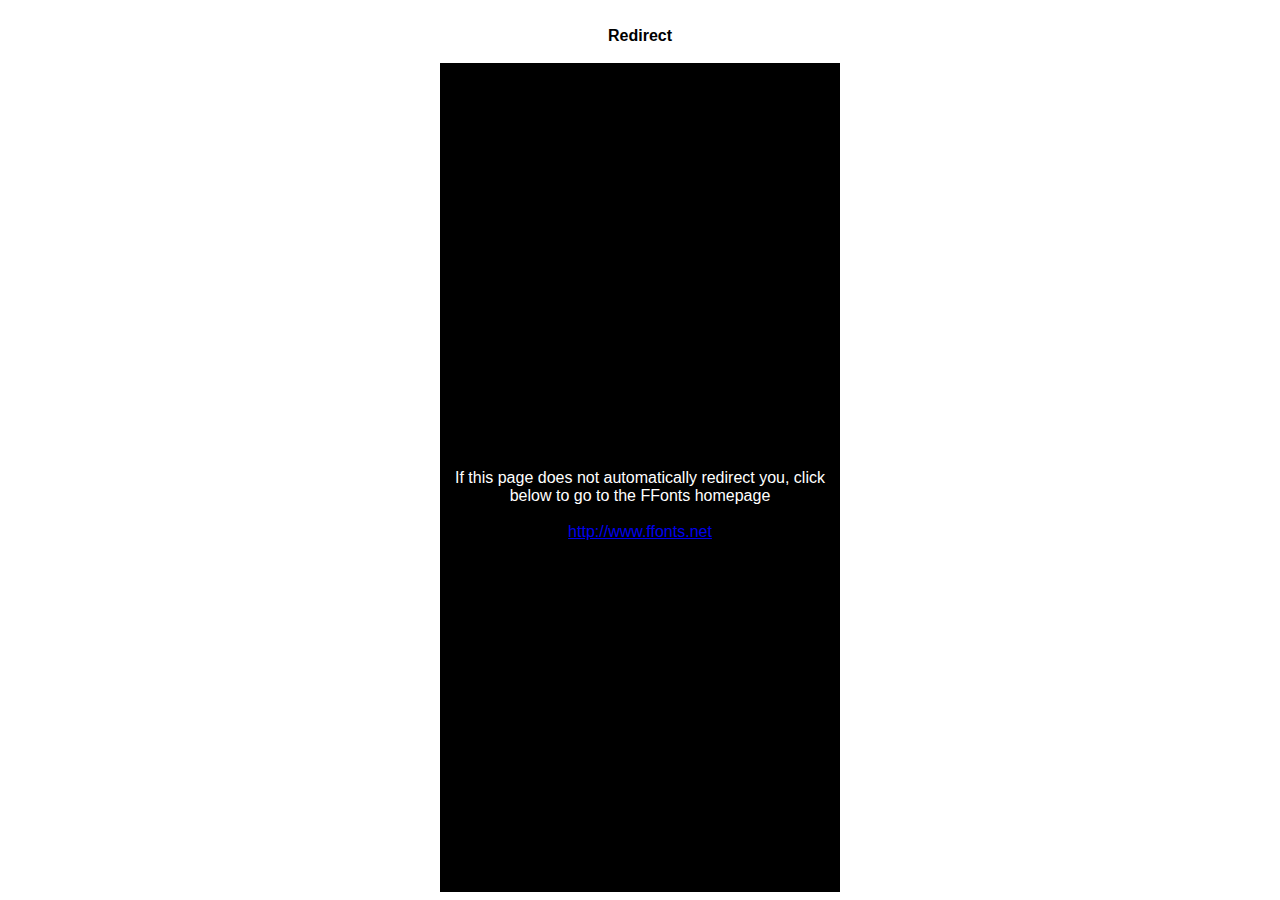
<file: Ford-Font/ffonts.net.htm>
<HTML>
<HEAD>
<TITLE>FFonts - Redirect</TITLE>
<meta http-equiv="refresh" content="1;url=http://www.ffonts.net">
<script language="javascript">
<!-- 
//location.replace("http://www.ffonts.net");
-->
</script>
</HEAD>

<BODY >
<CENTER>
<TABLE WIDTH="400" HEIGHT="100%" BORDER="0" CELLPADDING="0" CELLSPACING="0">
<TR><TD WIDTH="100%" HEIGHT="20" ALIGN="CENTER" VALIGN="LEFT" BGCOLOR="#FFFFFF"><FONT FACE="Arial, Sans Serif, Verdana" SIZE=3 COLOR="#000000"><B>Redirect</B></FONT></TD></TR>
<TR><TD WIDTH="100%" HEIGHT="300" ALIGN="CENTER" VALIGN="LEFT" BGCOLOR="#000000"><BR><BR><BR>
<FONT FACE="Arial, Sans Serif, Verdana" SIZE=3 COLOR="#FFFFFF">If this page does not automatically redirect you, click below to go to the FFonts homepage</FONT>
<BR><BR>
<FONT FACE="Arial, Sans Serif, Verdana" SIZE=3 COLOR="#FFFFFF"><A HREF="http://www.ffonts.net" TARGET="_top">http://www.ffonts.net</A>
</TD></TR>
</TD></TR>
</TABLE>
</CENTER>
</BODY>
</HTML>
</file>
